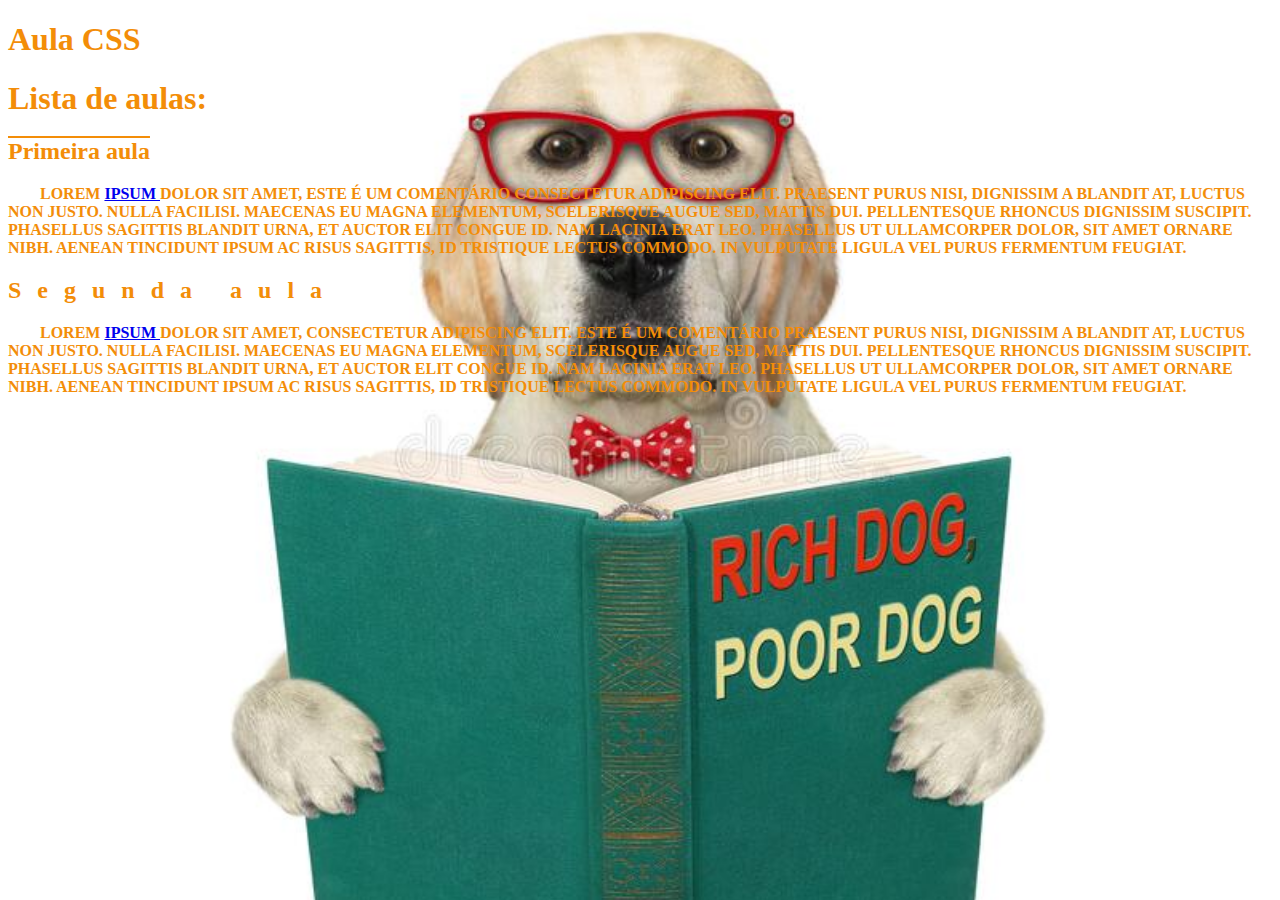
<file: HTML E CSS/index.html>
<!DOCTYPE html>
<html lang="en">
<head>
    <meta charset="UTF-8">
    <meta http-equiv="X-UA-Compatible" content="IE=edge">
    <meta name="viewport" content="width=device-width, initial-scale=1.0">
    <title>CSS1</title>
    <link rel="stylesheet" href="style.css" />
</head>
<body>
    <header>
       <h1>Aula CSS</h1>
    </header>
    <main>
        <h1>Lista de aulas:</h1>
        <article>
            <h2 class="titulo-aula texto-azul" id="titulo-primeira-aula">
                Primeira aula
            </h2>
            <p>
                Lorem <a href="https://google.com"> ipsum </a> dolor sit amet,<span class="comentario"> este é um comentário</span> consectetur adipiscing elit. Praesent purus nisi, dignissim a blandit at, luctus non justo. Nulla facilisi. Maecenas eu magna elementum, scelerisque augue sed, mattis dui. Pellentesque rhoncus dignissim suscipit. Phasellus sagittis blandit urna, et auctor elit congue id. Nam lacinia erat leo. Phasellus ut ullamcorper dolor, sit amet ornare nibh. Aenean tincidunt ipsum ac risus sagittis, id tristique lectus commodo. In vulputate ligula vel purus fermentum feugiat.
            </p>
            <h2 class="titulo-aula texto-vermelho" id="titulo-segunda-aula">
                Segunda aula
            </h2>
            <p class="texto-vermelho">
                Lorem <a href="https://globo.com"> ipsum </a> dolor sit amet, consectetur adipiscing elit. <span class="comentario"> este é um comentário</span> Praesent purus nisi, dignissim a blandit at, luctus non justo. Nulla facilisi. Maecenas eu magna elementum, scelerisque augue sed, mattis dui. Pellentesque rhoncus dignissim suscipit. Phasellus sagittis blandit urna, et auctor elit congue id. Nam lacinia erat leo. Phasellus ut ullamcorper dolor, sit amet ornare nibh. Aenean tincidunt ipsum ac risus sagittis, id tristique lectus commodo. In vulputate ligula vel purus fermentum feugiat.
            </p>
        </article>
    </main>
</body>
</html>
</file>
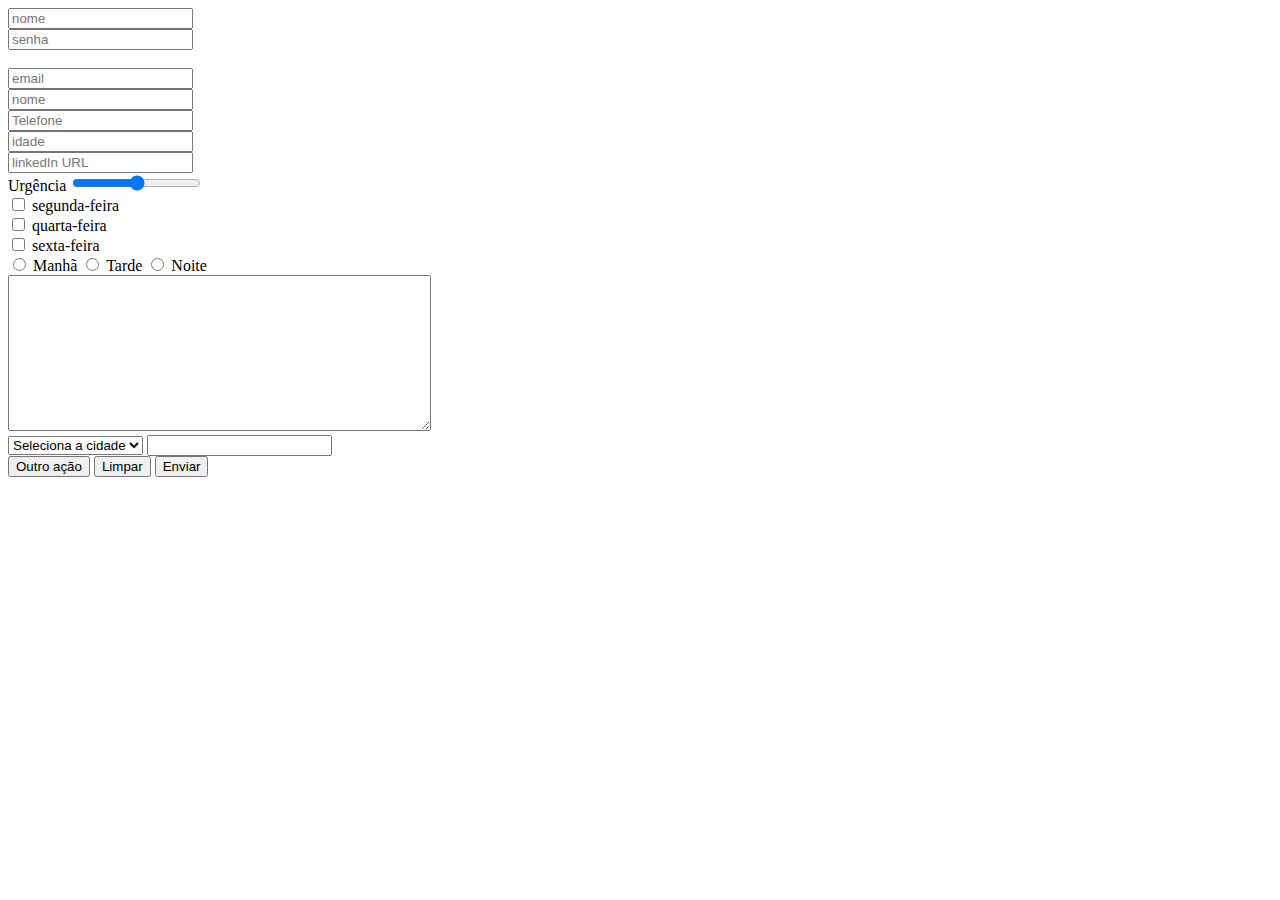
<file: HTML E CSS/01-contato.html>
<!DOCTYPE html>
<html lang="pt-br">
<head>
    <meta charset="UTF-8">
    <meta http-equiv="X-UA-Compatible" content="IE=edge">
    <meta name="viewport" content="width=device-width, initial-scale=1.0">
    <title>Contato</title>
</head>
<body>
    <form method="get" action="">
        <input type="text" name="nome" placeholder="nome" /> <br/>
        <input type="password" name="senha" placeholder="senha" /> <br/>
        <input type="hidden" name="hidden" placeholder="nome" /> <br/>
        <input type="email" name="email" placeholder="email" /> <br/>
        <input type="search" name="nome" placeholder="nome" /> <br/>
        <input type="tel" name="Telefone" placeholder="Telefone" /> <br/>
        <input type="number" name="idade" placeholder="idade" /> <br/>
        <input type="url" name="linkedIn" placeholder="linkedIn URL" /> <br/>
        Urgência <input type="range" name="urgente" min="0" max="100" step="0.1" /> <br/>
        <input type="checkbox" name="dia da semana" value="2" /> segunda-feira <br/>
        <input type="checkbox" name="dia da semana" value="4" /> quarta-feira <br/>
        <input type="checkbox" name="dia da semana" value="6" /> sexta-feira <br/>
        <input type="radio" name="Horário" value="manhã" /> Manhã
        <input type="radio" name="Horário" value="tarde" /> Tarde 
        <input type="radio" name="Horário" value="noite" /> Noite <br/>
        <textarea name="mensagem" cols="50" rows="10"> </textarea> <br/>
        <select name="cidade">
              <option value="">Seleciona a cidade</option>
              <option value="Campina Grande">Campina Grande</option>
              <option value="João Pessoa">João Pessoa</option>
              <option value="Solanea">Solanea</option>
        </select>
        <input list="estado" name="estado" />
        <datalist id="estado">
            <option value="PB">PB</option>
              <option value="PE">PE</option>
              <option value="AC">AC</option>
        </datalist> <br/>
            <button type="button">Outro ação</button>
            <button type="reset">Limpar</button>
            <button type="submit">Enviar</button>


    </form>
</body>
</html>
</file>
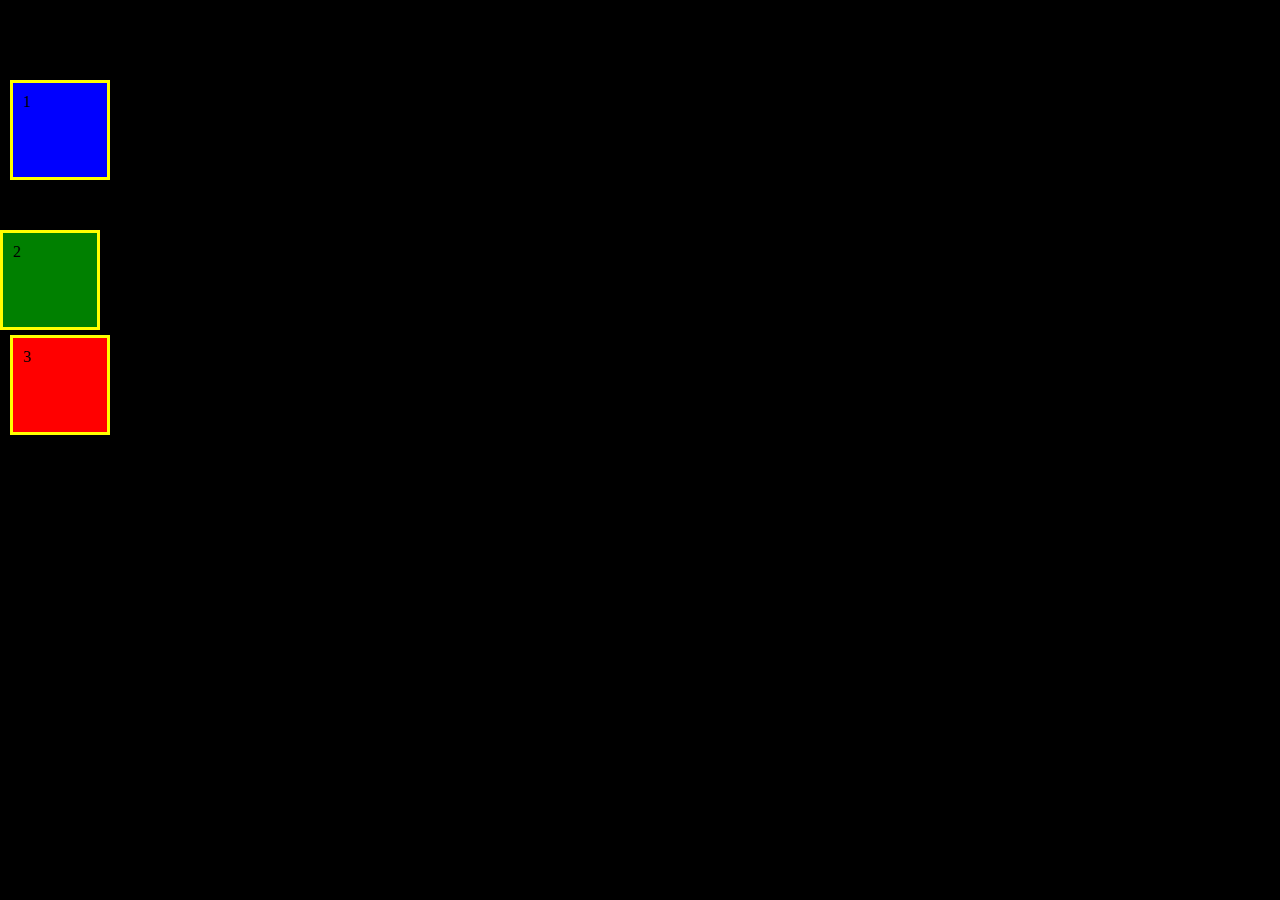
<file: HTML E CSS/index2.html>
<!DOCTYPE html>
<html lang="en">
<head>
    <meta charset="UTF-8">
    <meta http-equiv="X-UA-Compatible" content="IE=edge">
    <meta name="viewport" content="width=device-width, initial-scale=1.0">
    <title>Document</title>
    <link rel="stylesheet" href="style2.css" />
</head>
<body>
    <header>
        <h1>Aula CSS</h1>
    </header>
    <main>
        <section class="box azul">1</section>
        <section class="box verde">2</section>
        <section class="box vermelho">3</section>
    </main>
</body>
</html>
</file>
<file: HTML E CSS/style.css>
main {
    font-weight: 600;
}
main p{
    text-indent: 2rem;
}
h1, h2, h3{
    text-align: left;
}
h2#titulo-primeira-aula{
    text-decoration: overline;
}
h2#titulo-segunda-aula{
    letter-spacing: 1rem;
}
p{
    text-transform: uppercase;
}
a:active{
    color: green;
    cursor: help;
}
a:visited{
    color: blue;
}
html{
    color: rgba(200, 200, 200, 1);
}
html{
color: #f38d08;
background-color: black;
background-image: url("./cachorros-com-livro-aberto-um-cachorro-em-uma-gravata-vermelha-e-óculos-está-segurando-lendo-o-fundo-branco-isolado-198155037.jpg");
background-repeat: no-repeat;
height: 100vh;
background-position: center;
background-size: cover;
}
/*main{
    background-color: #fff;
}
.titulo-aula{
 background-color: chartreuse;
}
h1{
    color: black;
}
main h1{
    color: red;
}
h2{
    color: green;
}
p{
    color: yellowgreen;
}
.titulo-aula{
    text-decoration: underline;
}
.texto-azul{
    color: blue;
}
.texto-vermelho{
    color: red;
}
#titulo-primeira-aula{
    text-decoration: underline;
} 
#titulo-segunda-aula{
    color: brown;
}
.texto-vermelho .comentario{
    color: blue;
}
.comentario{
    color: red;
}*/
</file>
<file: HTML E CSS/style2.css>
body{
    background-color: #000;
    margin: 0;
}
.box{
    box-sizing: border-box;
    height: 100px;
    width: 100px;
    border: 3px solid yellow;
    padding: 10px;
    margin: 10px 0 5px 10px;
 }
 .vermelho{
    background-color: red;
    margin-top: 0px;
 }
 .azul{
    background-color: blue;
    margin-bottom: 50px;
 }
 .verde{
    background-color: green;
    margin-left: 0px;
 }
 /*
.box{
   box-sizing: content-box;
   height: 100px;
   width: 100px;
   border: 2px dotted #000;
}
.vermelho{
   background-color: red;
   border-width: 0.1rem;
   border-bottom-width: 0;
   border-style: dashed;
}
.azul{
   background-color: blue;
   border-width: 10px 0 5px 3px;
   border-bottom-style: double ;
}
.verde{
   background-color: green;
   border-style: solid ;
}*/
</file>
